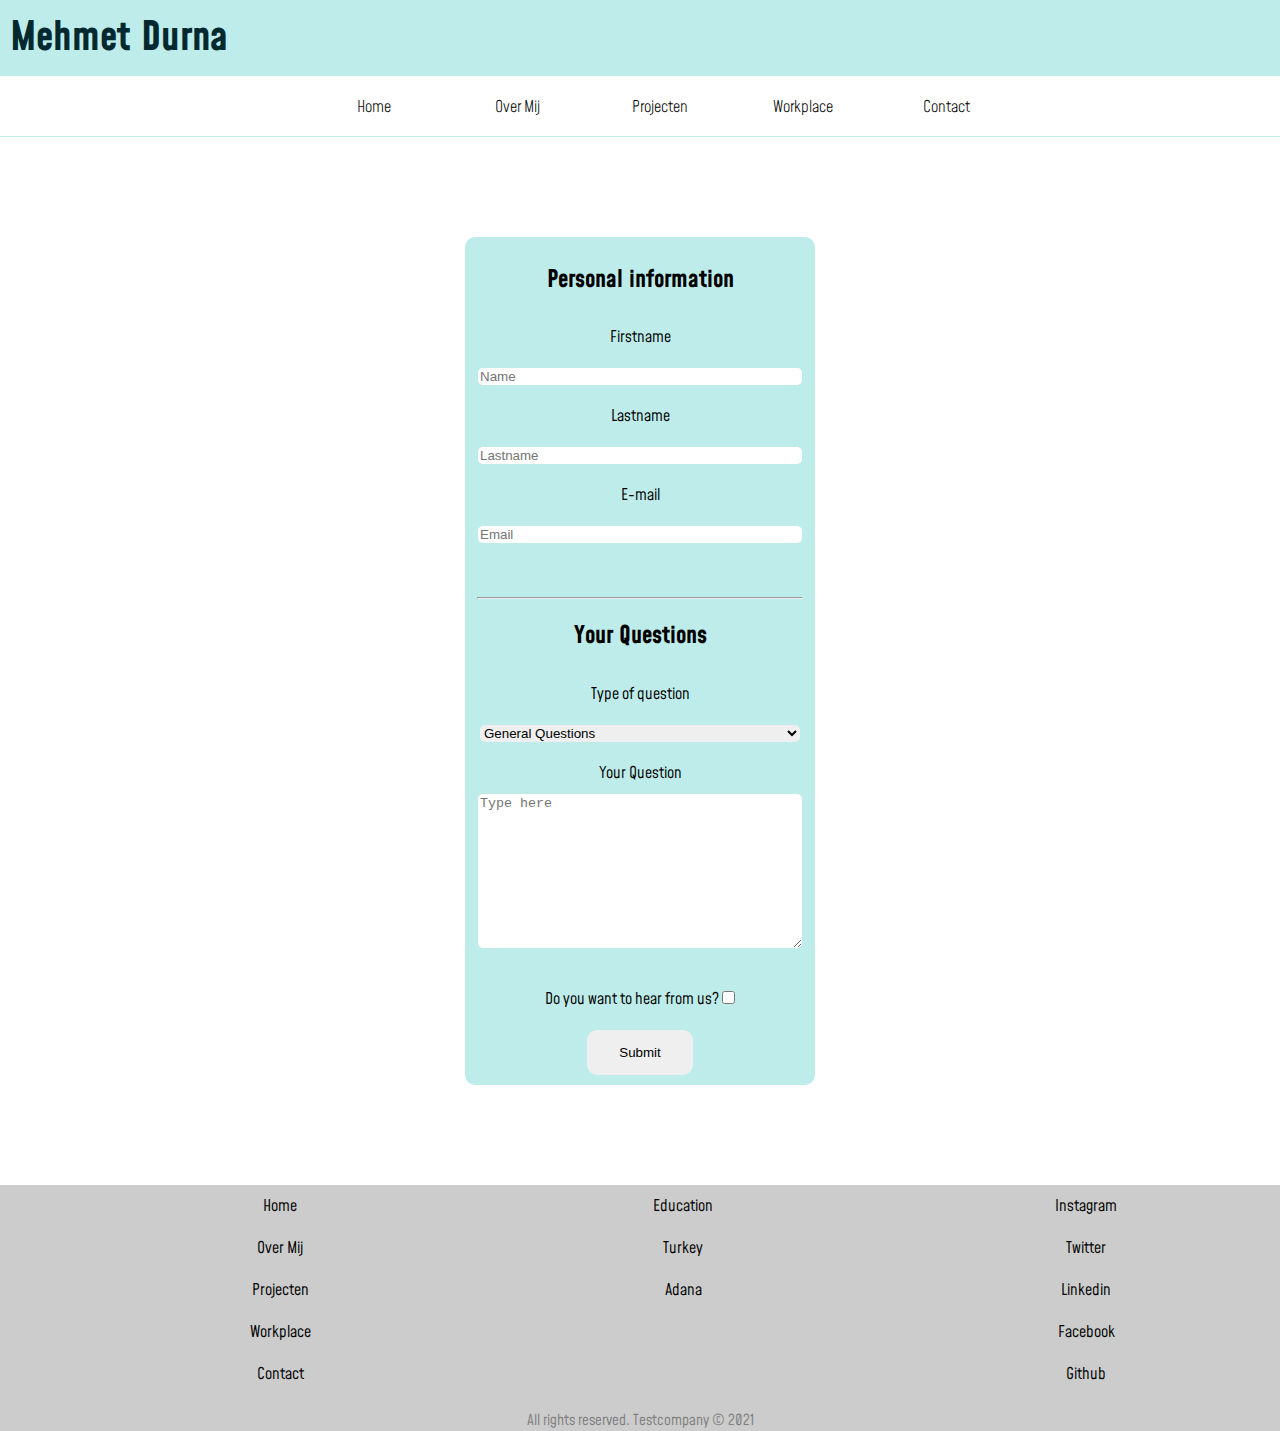
<file: html/contact.html>
<!DOCTYPE html>
<html lang="en">
  <head>
    <meta charset="UTF-8" />
    <meta name="viewport" content="width=device-width, initial-scale=1.0" />
    <link href="https://fonts.googleapis.com/css2?family=Mohave:wght@300&family=Rubik:ital,wght@1,300&display=swap" rel="stylesheet">
    <link rel="stylesheet" href="..\css\contact.css"/>
    <title>Contact</title>
  </head>
  <body>
    <header class="page-header">
      <h1>Mehmet Durna</h1>
    </header>
    <nav class="navbar">
      <ul>
        <li><a href="..\index.html">Home</a></li>
        <li><a href="overmij.html">Over Mij</a></li>
        <li><a href="projecten.html">Projecten</a></li>
        <li><a href="workplace.html">Workplace</a></li>
        <li><a href="contact.html">Contact</a></li>
        </ul>
    </nav>
        <form action="..\post-demo.php" method="post">
          <fieldset>
            <h2>Personal information</h2>
            <label for="firstName">Firstname</label>
            <input placeholder="Name" type="text" name="Voornaam" id="firstName" /><br />
            <label for="lastName">Lastname</label>
            <input placeholder="Lastname" type="text" name="Familienaam" id="lastName" /><br />
            <label for="email">E-mail</label>
            <input placeholder="Email" type="email" name="E-mail" id="email" />
          </fieldset>
          <fieldset>
            <hr><h2>Your Questions</h2> 
            <label for="questionType">Type of question</label>
            <select name="Type-vraag" id="questionType">
              <option value="General">General Questions</option>
              <option value="Request">Request Quote</option>
              <option value="Other">Other Questions</option></select
            ><br />
            <label for="question">Your Question</label>
            <textarea placeholder="Type here" name="Question" id="question" cols="30" rows="10"></textarea>
          </fieldset>
          <label for="newsletter">Do you want to hear from us?</label>
          <input
            type="checkbox"
            name="Nieuwsbrief"
            id="newsletter"
            value="yes"
          /><br />
          <input type="submit" value="Submit" />
        </form>
        <footer class="page-footer">
          <nav class="footer-navbar">
            <ul>
              <li><a href="..\index.html">Home</a></li>
              <li><a href="overmij.html">Over Mij</a></li>
              <li><a href="projecten.html">Projecten</a></li>
              <li><a href="workplace.html">Workplace</a></li>
              <li><a href="contact.html">Contact</a></li>
              </ul>
          </nav>
          <nav class="footer-navbar">
            <ul>
              <li><a href="https://www.thomasmore.be/opleidingen/graduaat/programmeren-dag-avondonderwijs/programmeren-dagonderwijs/antwerpen-0">Education</a></li>
              <li><a href="https://www.youtube.com/watch?v=nJRa1PwwvKI">Turkey</a></li>
              <li><a href="https://www.youtube.com/watch?v=JBtWxjLCkM8">Adana</a></li>
            </ul>
          </nav>
          <nav class="footer-navbar">
            <ul>
              <li><a href="https://www.instagram.com/">Instagram</a></li>
              <li><a href="https://twitter.com/?lang=en">Twitter</a></li>
              <li><a href="https://be.linkedin.com/">Linkedin</a></li>
              <li><a href="https://nl-be.facebook.com/">Facebook</a></li>
              <li><a href="https://github.com/sroscop?tab=repositories">Github</a></li>
            </ul>
          </nav>
          </section>
          <p id="footer-text">All rights reserved. Testcompany &copy; 2021</p>
        </footer>
</body>

</html>
</file>
